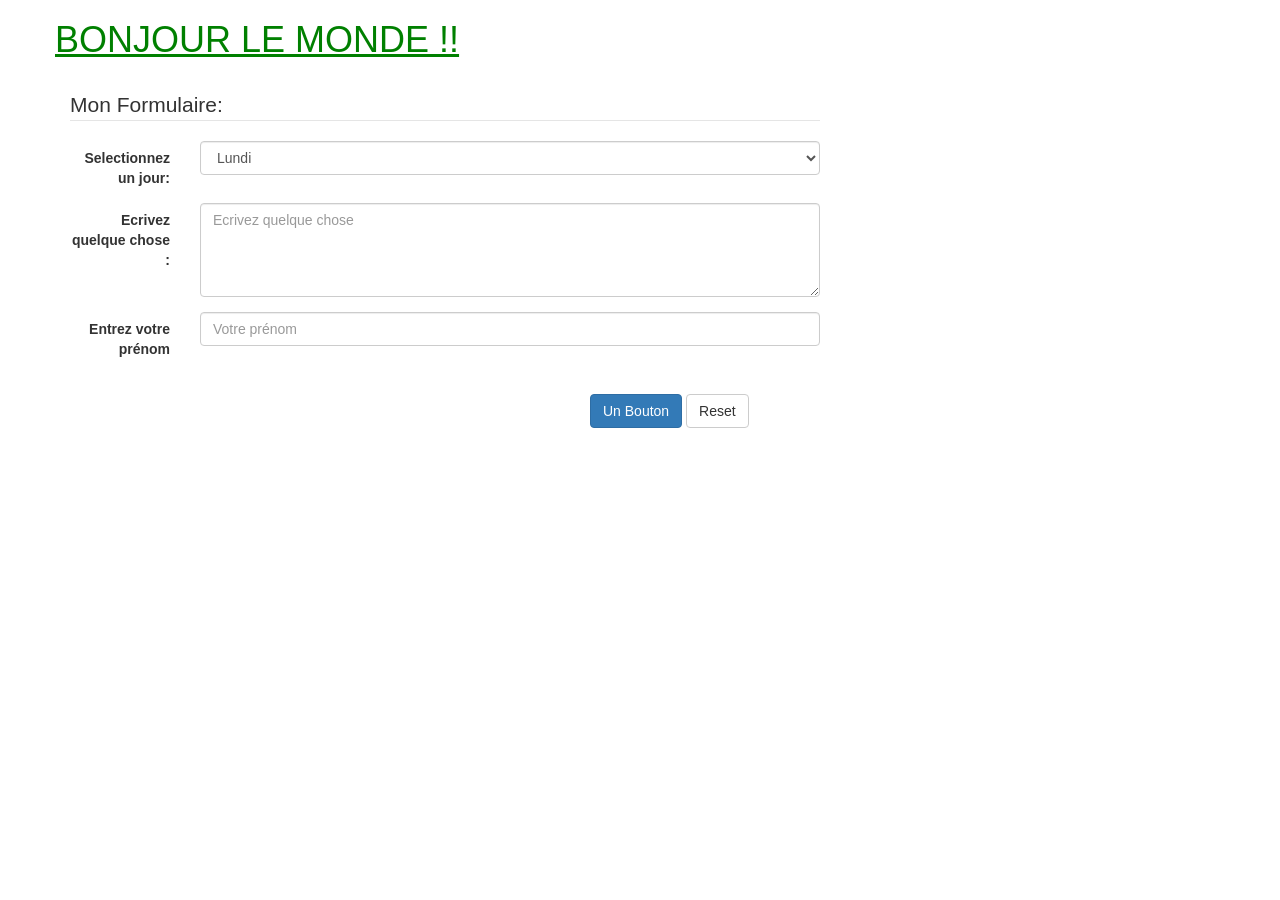
<file: html/ipi/index.html>
<html>
    <head>
        <title> Projet IPI </title>
        <link rel="stylesheet" href="css/bootstrap.min.css">
        <link rel="stylesheet" href="css/style.css">
    </head>

    <body>
        <div class="container">
            <div class="row">
                <h1 class="mon_titre">Bonjour le Monde !!</h1> <!-- h1 c'est le gros titre, plus petit titres : h2, h3, h4, h5 ... -->

                <br/> <!-- Pour sauter une ligne -->

                <form class="form-horizontal col-md-8">
                    <fieldset>
                        <legend> Mon Formulaire:</legend>
                        
                        <div class="form-group">
                            <label class="control-label col-sm-2" for="mon_select"> Selectionnez un jour: </label>
                            <div class="col-sm-10">
                                <select class="form-control" name"mon_select" id="mon_select"> <!-- Un menu déroulant select avec des options dedans -->
                                    <option value="lundi">Lundi</option>
                                    <option value="vendredi">Vendredi</option>
                                    <option value="jeudi">Jeudi</option>
                                    <option value="mercredi">Mercredi</option>
                                    <option value="mardi">Mardi</option>
                                </select>
                            </div>
                        </div>
                        
                       
                        <div class="form-group">
                            <!-- Une zone de texte rows sont les lignes (hauteur) et cols les colonnes (largeur) -->
                            <label class="control-label col-sm-2" for="zone_texte">Ecrivez quelque chose :</label>
                            <div class="col-md-10">
                                <textarea id="zone_texte" class="form-control" name="zone_texte" rows="4" cols="45" placeholder="Ecrivez quelque chose"></textarea>
                            </div>
                        </div>

                        <div class="form-group">
                            <!-- U input classique, permet a l'utilisateur d'entrer une donnée qui va etre renvoyée coté serveur -->
                            <label class="control-label col-sm-2" for="prenom">Entrez votre prénom</label>
                            <div class="col-md-10">
                                <input id="prenom" class="form-control" name="prenom" placeholder="Votre prénom" />
                            </div>
                        </div>
                        <br/>
                        
                        <div class="form-group">
                            <div class="col-sm-offset-8 col-sm-4">
                                <button class="btn btn-primary" type="button">Un Bouton</button> <!-- Un bouton on doit ajouter le type="button" absolument -->
                                <button class="btn btn-default" type="reset">Reset</button>
                            </div>
                        </div>
                    </fieldset>
                </form>
            </div>
        </div>
        <script src="js/bootstrap.min.js"></script>
    </body>
</html>
</file>
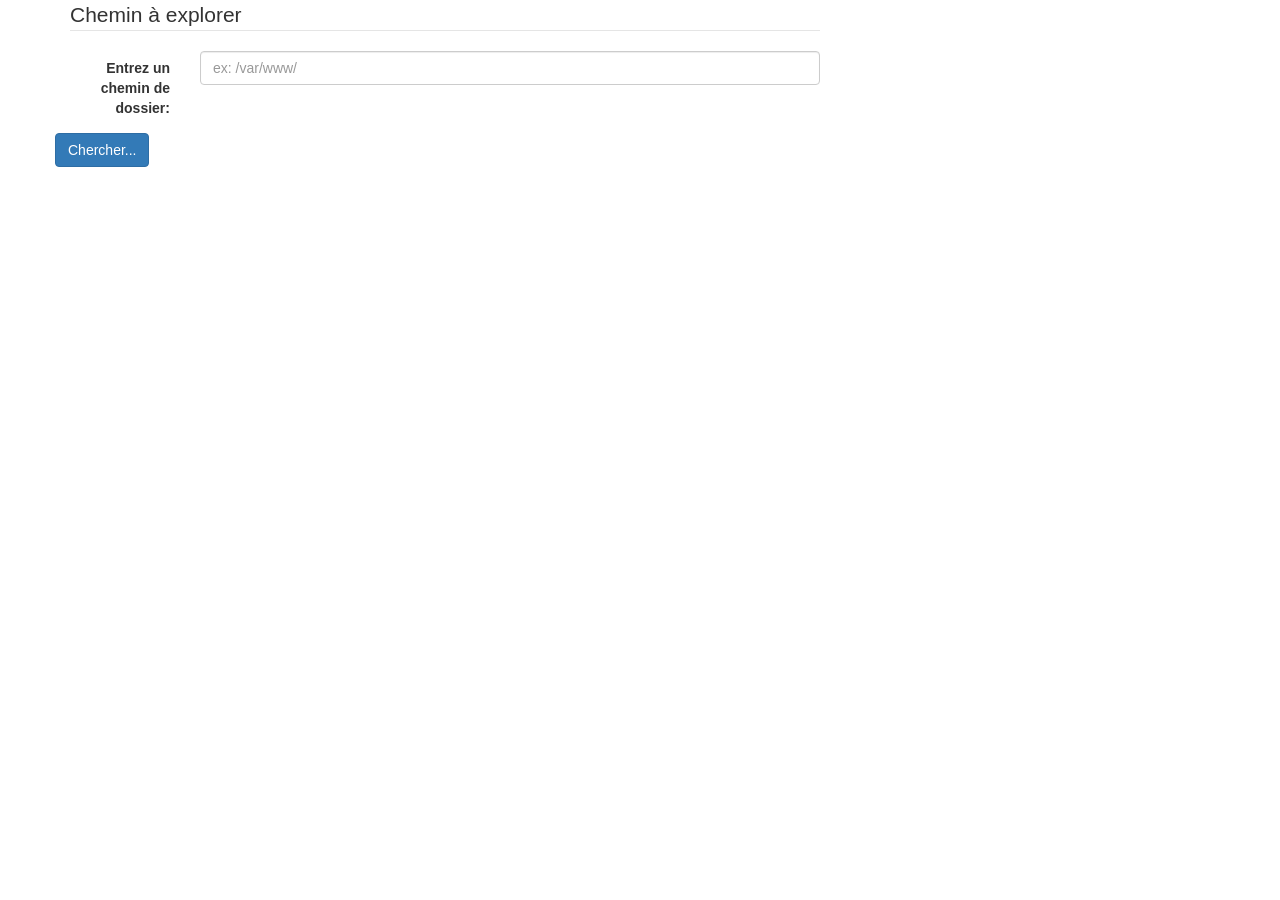
<file: html/ipi/form.html>
<html>
    <head>
        <title> Projet IPI </title>
        <link rel="stylesheet" href="css/bootstrap.min.css">
        <link rel="stylesheet" href="css/style.css">
    </head>

    <body>
        <div class="container">
            <div class="row">

                <form id="form_path" action="/cgi-bin/ipi/app.py" method="POST" class="form-horizontal col-md-8">
                    <fieldset>
                        <legend> Chemin à explorer</legend>

                        <div class="form-group">
                            <!-- U input classique, permet a l'utilisateur d'entrer une donnée qui va etre renvoyée coté serveur -->
                            <label class="control-label col-sm-2" for="new_path">Entrez un chemin de dossier:</label>
                            <div class="col-md-10">
                                <input id="new_path" class="form-control" name="new_path" placeholder="ex: /var/www/" />
                            </div>
                        </div>
                        <div class="form-group"> 
                            <button type="submit" class="btn btn-primary">Chercher...</button>
                        </div>

                    </fieldset>
                </form>

                <div class="col-md-12 content_result"></div>
            </div>
        </div>
        <script src="js/bootstrap.min.js"></script>
        <script src="js/jquery.min.js"></script>
        <script>
            $("#form_path").submit(function(e){
                e.preventDefault();
                $.ajax({
                    url: "/cgi-bin/ipi/list_files.py", 
                    data: $("#form_path").serialize(),
                    type: "POST",
                    success: function(result){
                        $(".content_result").html(result);
                    }
                });
            }); 
        </script>
    </body>
</html>
</file>
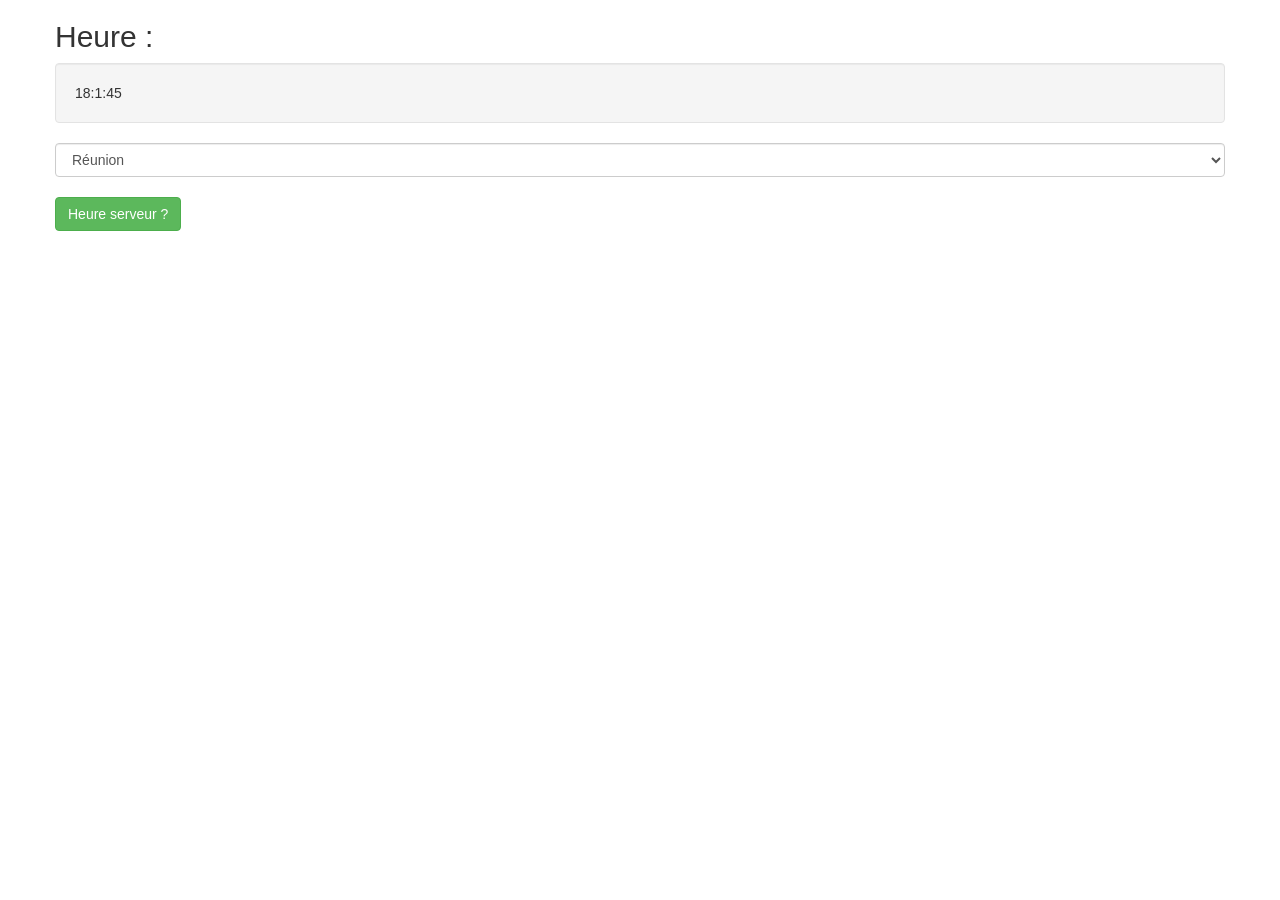
<file: html/ipi/test_ajax.html>
<html>
    <head>
        <title> Tests AJAX </title>
        <link rel="stylesheet" href="css/bootstrap.min.css">
        <link rel="stylesheet" href="css/style.css">
    </head>

    <body>
        <div class="container">
            <div class="row">
                <h2> Heure : </h2>
                <div class="well" id="heure"></div>
                
                <select name="timezone" class="form-control">
                    <option value="0">Réunion</option>
                    <option value="-2">Paris</option>
                    <option value="-7">New York</option>
                </select>

                <br/>
                <button id="demande_heure" class="btn btn-success">Heure serveur ?</button>
            </div>
        </div>
        <script src="js/jquery.min.js"></script>
        <script src="js/bootstrap.min.js"></script>
        <script src="js/main.js"></script>
        <script>
            $(document).ready(function(){

              initialisations();      

            });
        </script>
    </body>
</html>
</file>
<file: html/ipi/css/style.css>
.mon_titre {
    color: green;
    font-size: "20px";
    text-decoration: underline;
    text-transform: uppercase;
}
</file>
